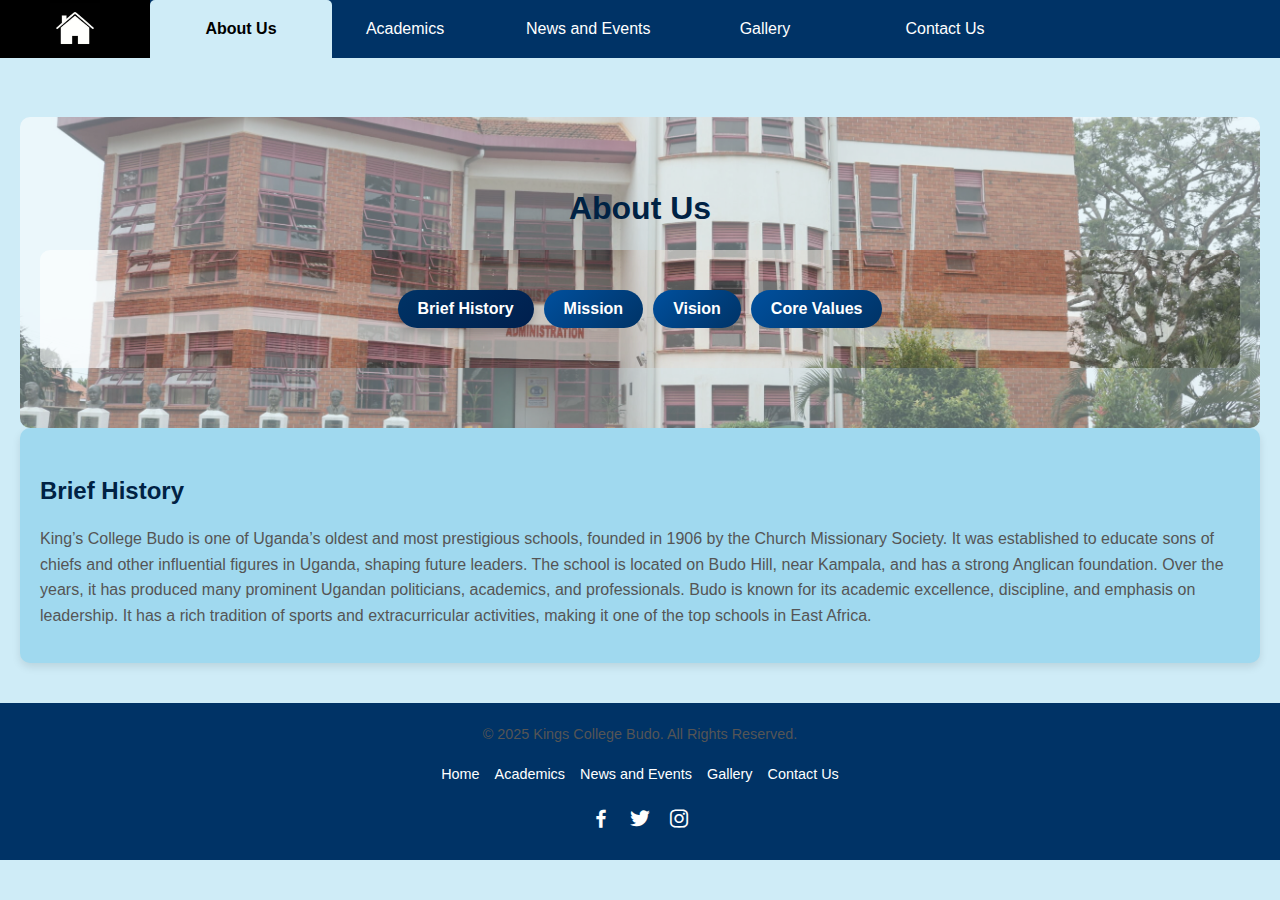
<file: about us/about.html>
<!DOCTYPE html>
<html lang="en">
<head>
    <meta charset="UTF-8">
    <meta name="viewport" content="width=device-width, initial-scale=1.0">
    <title>About Us - Kings College Budo</title>
    <link rel="icon" type="image/png" href="./images/favicon-16x16.png">
    <link rel="stylesheet" href="./about.css">
    <link href="https://unpkg.com/boxicons@2.1.4/css/boxicons.min.css" rel="stylesheet">
</head>
<body>
    <nav>
        <ul>
            <li id="homep"><a href="../index.html" class="nothover"><img src="./images/home.jpg" alt="Home icon"></a></li>
            <li><a  class="active">About Us</a></li>
            <li><a href="../academics/Academics.html" target="_self">Academics</a></li>
            <li><a href="../news/news.html" target="_self">News and Events</a></li>
            <li><a href="../assignment/galllery.html" target="_self">Gallery</a></li>
            <li><a href="../contact us/website.html" >Contact Us</a></li>
        </ul>
    </nav>
<br><br><br>
    <main>
        <section class="about-us">

            <div>
                <h2>About Us</h2>
                <div class="tabs">
                    <button class="tab-button active" data-tab="history">Brief History</button>
                    <button class="tab-button" data-tab="mission">Mission</button>
                    <button class="tab-button" data-tab="vision">Vision</button>
                    <button class="tab-button" data-tab="values">Core Values</button>
                </div>
            </div>
            
            

            <div class="tab-content active" id="history">
                <h3>Brief History</h3>
                <p>King’s College Budo is one of Uganda’s oldest and most prestigious schools, founded in 1906 by the Church Missionary Society. It was established to educate sons of chiefs and other influential figures in Uganda, shaping future leaders. The school is located on Budo Hill, near Kampala, and has a strong Anglican foundation. Over the years, it has produced many prominent Ugandan politicians, academics, and professionals. Budo is known for its academic excellence, discipline, and emphasis on leadership. It has a rich tradition of sports and extracurricular activities, making it one of the top schools in East Africa.</p>
            </div>

            <div class="tab-content" id="mission">
                <h3>Mission</h3>
                <p>To provide a holistic education that nurtures academic excellence, moral integrity, and leadership skills in a dynamic and inclusive environment.</p>
            </div>

            <div class="tab-content" id="vision">
                <h3>Vision</h3>
                <p>To be a center of excellence in education, producing globally competitive and socially responsible individuals.</p>
            </div>

            <div class="tab-content" id="values">
                <h3>Core Values</h3>
                <ul>
                    <li>Integrity</li>
                    <li>Excellence</li>
                    <li>Inclusivity</li>
                    <li>Leadership</li>
                    <li>Service to the community</li>
                </ul>
            </div>
        </section>
    </main>

    <footer class="footer">
      <div class="footer-container">
            <div class="footer-content">
                <p>&copy; 2025 Kings College Budo. All Rights Reserved.</p>
                <ul class="footer-links">
                    <li><a href="../index.html" target="_self">Home</a></li>
                    <li><a href="../academics/Academics.html" target="_self">Academics</a></li>
                    <li><a href="../news/news.html" target="_self">News and Events</a></li>
                    <li><a href="../assignment/galllery.html" target="_self">Gallery</a></li>
                    <li><a href="../contact us/website.html" target="_self">Contact Us</a></li>
                </ul>
                <div class="social-icons">
                    <a href="https://www.facebook.com/kingscollegebudo/?locale=pt_PT"><i class="bx bxl-facebook"></i></a>
                    <a href="https://twitter.com/TheBudoLeague?ref_src=twsrc%5Egoogle%7Ctwcamp%5Eserp%7Ctwgr%5Eauthor"><i class="bx bxl-twitter"></i></a>
                    <a href="https://www.instagram.com/explore/locations/270042705/kings-college-budo/"><i class="bx bxl-instagram"></i></a>
                </div>
            </div>
      </div>
  </footer>

    <script src="about.js"></script>
</body>
</html>
</file>
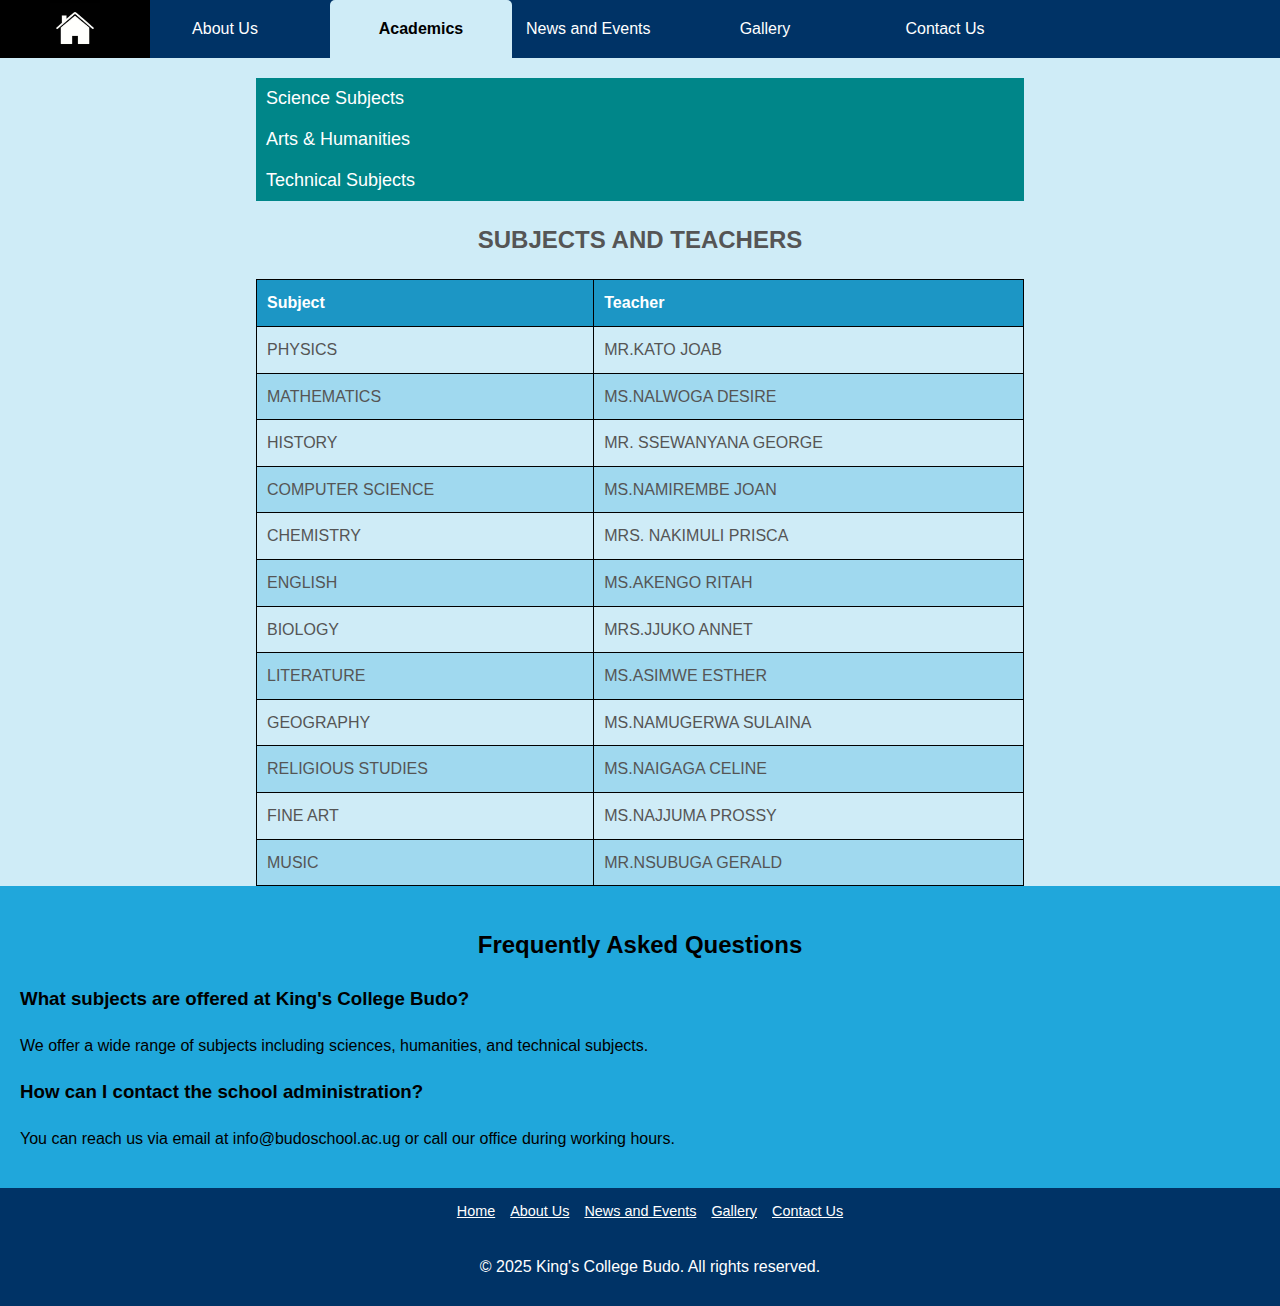
<file: academics/Academics.html>
<!DOCTYPE html>
<html lang="en">
<head>
    <meta charset="UTF-8">
    <meta name="viewport" content="width=device-width, initial-scale=1.0">
    <link rel="icon" type="image/x-icon" href="./images/favicon-16x16.png">
    <title>Academics - King's College Budo</title>
    <link rel="stylesheet" href="styles.css">
    <script defer src="script.js"></script>
</head>
<body>

    <header>
        <nav>
            <ul>
                <li id="homep"><a href="../index.html" class="nothover"><img src="./images/home.jpg" alt="Home icon"></a></li>
                <li><a href="../about us/about.html" target="_self">About Us</a></li>
                <li><a  class="active">Academics</a></li>
                <li><a href="../news/news.html" target="_self">News and Events</a></li>
                <li><a href="../assignment/galllery.html" target="_self">Gallery</a></li>
                <li><a href="../contact us/website.html" >Contact Us</a></li>
            </ul>
        </nav>
    </header>

    <main>
        <section id="subjects">
            <h2>SUBJECTS OFFERED</h2>
            <div class="accordion">
                <button class="accordion-btn">Science Subjects</button>
                <div class="accordion-content">
                    <ul>
                        <li>Physics</li>
                        <li>Chemistry</li>
                        <li>Biology</li>
                        <li>Mathematics</li>
                    </ul>
                </div>

                <button class="accordion-btn">Arts & Humanities</button>
                <div class="accordion-content">
                    <ul>
                        <li>History</li>
                        <li>Geography</li>
                        <li>Literature</li>
                        <li>Religious Studies</li>
                        <li>English</li>
                    </ul>
                </div>

                <button class="accordion-btn">Technical Subjects</button>
                <div class="accordion-content">
                    <ul>
                        <li>Computer Science</li>
                        <li>Fine Art</li>
                        <li>Music</li>
                        <li>Economics</li>
                    </ul>
                </div>
            </div>
        </section>

        <section id="teachers">
            <h2>SUBJECTS AND TEACHERS</h2>
            <table>
                <thead>
                    <tr>
                        <th>Subject</th>
                        <th>Teacher</th>
                    </tr>
                </thead>
                <tbody>
                    <tr><td>PHYSICS</td><td>MR.KATO JOAB</td></tr>
                    <tr><td>MATHEMATICS</td><td>MS.NALWOGA DESIRE</td></tr>
                    <tr><td>HISTORY</td><td>MR. SSEWANYANA GEORGE</td></tr>
                    <tr><td>COMPUTER SCIENCE</td><td>MS.NAMIREMBE JOAN</td></tr>
                    <tr><td>CHEMISTRY</td><td>MRS. NAKIMULI PRISCA</td></tr>
                    <tr><td>ENGLISH</td><td>MS.AKENGO RITAH</td></tr>
                    <tr><td>BIOLOGY</td><td>MRS.JJUKO ANNET</td></tr>
                    <tr><td>LITERATURE</td><td>MS.ASIMWE ESTHER</td></tr>
                    <tr><td>GEOGRAPHY</td><td>MS.NAMUGERWA SULAINA</td></tr>
                    <tr><td>RELIGIOUS STUDIES</td><td>MS.NAIGAGA CELINE</td></tr>
                    <tr><td>FINE ART</td><td>MS.NAJJUMA PROSSY</td></tr>
                    <tr><td>MUSIC</td><td>MR.NSUBUGA GERALD</td></tr>


                </tbody>
            </table>
        </section>
       
       

     <section id="faq">
        <h2>Frequently Asked Questions</h2>
        <div class="faq-item">
            <h3>What subjects are offered at King's College Budo?</h3>
            <p>We offer a wide range of subjects including sciences, humanities, and technical subjects.</p>
        </div>
        <div class="faq-item">
            <h3>How can I contact the school administration?</h3>
            <p>You can reach us via email at info@budoschool.ac.ug or call our office during working hours.</p>
        </div>
    </section>
    </main>

    <footer>
            <div class="footer-content">
                <ul class="footer-links">
                    <li><a href="../index.html" target="_self">Home</a></li>
                    <li><a href="../about us/about.html" target="_self">About Us</a></li>
                    <li><a href="../news/news.html" target="_self">News and Events</a></li>
                    <li><a href="../assignment/galllery.html" target="_self">Gallery</a></li>
                    <li><a href="../contact us/website.html" target="_self">Contact Us</a></li>
                </ul>
                <div class="social-icons">
                    <a href="https://www.facebook.com/kingscollegebudo/?locale=pt_PT"><i class="bx bxl-facebook"></i></a>
                    <a href="https://twitter.com/TheBudoLeague?ref_src=twsrc%5Egoogle%7Ctwcamp%5Eserp%7Ctwgr%5Eauthor"><i class="bx bxl-twitter"></i></a>
                    <a href="https://www.instagram.com/explore/locations/270042705/kings-college-budo/"><i class="bx bxl-instagram"></i></a>
                </div>
            </div>
        <p>&copy; 2025 King's College Budo. All rights reserved.</p>
    </footer>

</body>
</html>
</file>
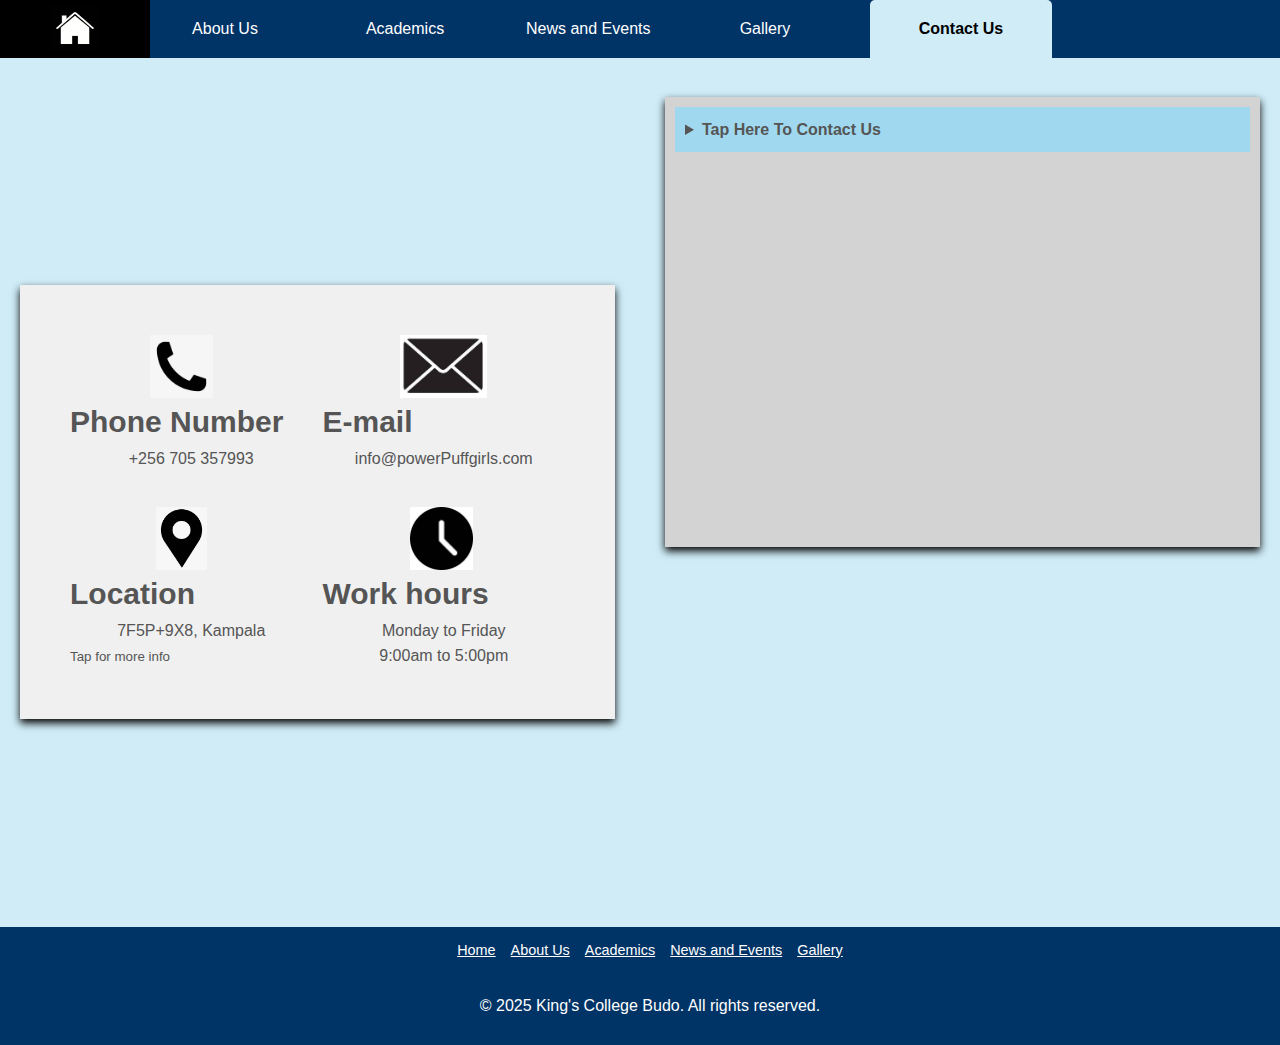
<file: contact us/website.html>
<!DOCTYPE html>
<html lang="en">
<head>
    <meta charset="UTF-8">
    <meta name="viewport" content="width=device-width, initial-scale=1.0">
    <title>Contact Us - Kings Collge Budo</title>
    <link rel="icon" type="image/x-icon" href="pics/favicon-16x16.png">
    <link rel="stylesheet" href="websitestyles.css">
    <script src="websitejavascript.js" defer></script></head>
<body>
    <header>
        <nav>
            <ul>
                <li id="homep"><a href="../index.html" class="nothover"><img src="./pics/home.jpg" alt="Home icon"></a></li>
                <li><a href="../about us/about.html" target="_self">About Us</a></li>
                <li><a href="../academics/Academics.html" target="_self" >Academics</a></li>
                <li><a href="../news/news.html" target="_self">News and Events</a></li>
                <li><a href="../assignment/galllery.html" target="_self">Gallery</a></li>
                <li><a class="active" >Contact Us</a></li>
            </ul>
        </nav>
    </header>
    <br><br><br>
    <main>
        <div class="maindiv">
            <div class="div1">
                <div id="ph">
                    <img src="pics/phone.jpg" alt="phone number" id="tel">
                    <strong>Phone Number</strong>
                    <p>+256 705 357993</p>
                </div>
                <div id="em">
                    <img src="pics/mail.jpg" alt="email" id="mail">
                    <strong>E-mail</strong>
                    <p>info@powerPuffgirls.com</p>
                </div>
                <div id="lo">
                    <img src="pics/location.jpg" alt="location" id="location">
                    <strong>Location</strong>
                    <p>7F5P+9X8, Kampala</p>
                    <small>Tap for more info</small>
                </div>
                <div id="wo">
                    <img src="pics/time.jpg" alt="work hours" id="hours">
                    <strong>Work hours</strong>
                    <p>Monday to Friday</p>
                    <p>9:00am to 5:00pm</p>
                </div>
                
            </div>
            <div class="div2 container">
                <details id="detailsSection">
                    <summary>Tap Here To Contact Us</summary>
                    <form class="form-grid" method="post">
                        <input type="text" name="fname" id="fname" placeholder="First Name" maxlength="15" required> 
                        <input type="text" name="lname" id="lname" placeholder="Last Name" maxlength="15" required> 
                        <input type="tel" name="mobile" id="mobile" placeholder="Mobile No." pattern="[0-9]{4}-[0-9]{3}-[0-9]{3}" required> 
                        <input type="email" name="email" id="email" placeholder="E-mail" required> 
                        <textarea name="message" id="message" placeholder="Enter Message" maxlength="150"></textarea>                    
                    </form>
                    <button onclick="sendEmail()" id="submit">Submit</button>
                </details>
                <div class="iframe-container" id="iframeContainer">
                    <iframe src="https://www.google.com/maps/embed?pb=!1m18!1m12!1m3!1d3989.777738766959!2d32.484871373103424!3d0.2584198641155182!2m3!1f0!2f0!3f0!3m2!1i1024!2i768!4f13.1!3m3!1m2!1s0x177da27933c679b7%3A0xd97fe43c0e3ac1d0!2sKings%20College%20Budo!5e0!3m2!1sen!2sug!4v1743208320749!5m2!1sen!2sug" width="600" height="450" style="border:0;" allowfullscreen="" loading="lazy" referrerpolicy="no-referrer-when-downgrade"></iframe>
                </div>
            </div>
        </div>
        <div class="modal-overlay" id="modalOverlay"></div>
        <div class="modal" id="emailModal">
            <p>Your message has been sent!</p>
            <button class="close-btn" onclick="closeModal()">OK</button>
        </div>
    </main>
    <footer>
        <div class="footer-content">
            <ul class="footer-links">
                <li><a href="../index.html" target="_self">Home</a></li>
                <li><a href="../about us/about.html" target="_self">About Us</a></li>
                <li><a href="../academics/Academics.html" target="_self">Academics</a></li>
                <li><a href="../news/news.html" target="_self">News and Events</a></li>
                <li><a href="../assignment/galllery.html" target="_self">Gallery</a></li>
            </ul>
            <div class="social-icons">
                <a href="https://www.facebook.com/kingscollegebudo/?locale=pt_PT"><i class="bx bxl-facebook"></i></a>
                <a href="https://twitter.com/TheBudoLeague?ref_src=twsrc%5Egoogle%7Ctwcamp%5Eserp%7Ctwgr%5Eauthor"><i class="bx bxl-twitter"></i></a>
                <a href="https://www.instagram.com/explore/locations/270042705/kings-college-budo/"><i class="bx bxl-instagram"></i></a>
            </div>
        </div>
        <p>&copy; 2025 King's College Budo. All rights reserved.</p>
    </footer>
 
    
</body>
</html>
</file>
<file: about us/about.css>
nav {
    position: fixed;
    top: 0;
    left: 0;
    width: 100%;
    background-color: #003366;
    z-index: 1000;
}

nav ul {
    list-style-type: none;
    margin: 0;
    padding: 0 0 0 0;
    overflow: hidden;
}

nav ul li {
    float: left;
    margin-right: 30px;
    margin-top: auto;
    margin-bottom: 0;
    width: 150px;
}

nav ul li a {
    display: block;
    color: white;
    text-align: center;
    padding: 1rem;
    text-decoration: none;
    white-space: nowrap;
}

nav ul li:not(:first-child) a:hover {
    color: whitesmoke;
    text-decoration: none;
    background-color: rgba(0, 0, 0, 0.7);
    border-radius: 5px;
    transition: all 0.3s ease;
}

nav ul li a.active {
    background-color: #cfecf7;
    color: black;
    font-weight: bold;
    border-radius: 5px 5px 0 0;
    width: 100%;
}

nav li img {
    margin: -16%;
    height: 50px;
    width: 50px;
}

nav #homep {
    align-self: left;
    background-color: black;
    margin: auto;
}

@media screen and (max-width: 768px) {
    nav {
        position: fixed;
        padding: 5px;
    }
    
    nav ul {
        display: flex;
        flex-direction: row;
        flex-wrap: nowrap;
        overflow-x: auto;
        padding: 5px 0;
        -webkit-overflow-scrolling: touch;
    }
    
    nav ul li {
        flex: 0 0 auto;
        width: auto;
        margin-right: 15px;
    }
    
    nav ul li a {
        padding: 0.5rem 1rem;
        white-space: nowrap;
    }
    
    nav li img {
        height: 40px;
        width: 40px;
        margin: 0;
    }
    nav ul li a.active {
        width: 100%;
        padding-left: 0;
    }

}

.about-us {
    position: relative;
    padding: 40px 20px;
}

.about-us #header {
    display: none;
}

.about-us div:first-of-type {
    position: relative;
    padding: 40px 20px;
    text-align: center;
    color: white;
    z-index: 2;
}

.about-us div:first-of-type::before {
    content: "";
    position: absolute;
    top: 0;
    left: 0;
    width: 100%;
    height: 100%;
    background: url("./images/IMG_5861-scaled.jpg") no-repeat center center/cover;
    opacity: 0.6;
    z-index: -1;
    border-radius: 10px;
}

.tabs {
    display: flex;
    justify-content: center;
    gap: 10px;
    margin-bottom: 20px;
}

.tab-button {
    padding: 10px 20px;
    border: none;
    background: linear-gradient(135deg, #00509e, #003366);
    color: #fff;
    border-radius: 25px;
    cursor: pointer;
    font-size: 1rem;
    font-weight: bold;
    transition: background-color 0.3s ease, transform 0.2s ease;
}

.tab-button:hover {
    background: linear-gradient(135deg, #0077cc, #004080);
    transform: scale(1.05);
}

.tab-button.active {
    background: linear-gradient(135deg, #003366, #001f4d);
    font-weight: bold;
    box-shadow: 0 4px 8px rgba(0, 0, 0, 0.2);
}

.tab-content {
    display: none;
    text-align: left;
    background-color: #a0d9ef;
    padding: 20px;
    border-radius: 10px;
    box-shadow: 0 4px 8px rgba(0, 0, 0, 0.1);
}

.tab-content.active {
    display: block;
}

.footer {
    background: #003366;
    color: #fff;
    padding: 20px 0;
    text-align: center;
}

.footer-container {
    max-width: 1200px;
    margin: 0 auto;
    padding: 0 20px;
}

.footer-content {
    display: flex;
    flex-direction: column;
    align-items: center;
    gap: 15px;
}

.footer-content p {
    margin: 0;
    font-size: 0.9rem;
}

.footer-links {
    list-style: none;
    padding: 0;
    margin: 0;
    display: flex;
    gap: 15px;
}

.footer-links li {
    display: inline;
}

.footer-links li a {
    color: #fff;
    text-decoration: none;
    font-size: 0.9rem;
    transition: color 0.3s ease;
}

.footer-links li a:hover {
    color: #0077cc;
}

.social-icons {
    display: flex;
    gap: 15px;
}

.social-icons a {
    color: #fff;
    font-size: 1.5rem;
    transition: color 0.3s ease;
}

.social-icons a:hover {
    color: #0077cc;
}

@media (max-width: 768px) {
    .footer-content {
        flex-direction: column;
        text-align: center;
    }

    .footer-links {
        flex-direction: column;
        gap: 10px;
    }
}

body {
    color: #555555;
    font-family: 'Arial', sans-serif;
    line-height: 1.6;
    margin: 0;
    padding: 0;
}

body {
    background-color: #cfecf7;
}

h1, h2, h3 {
    color: #002244;
    margin-bottom: 15px;
}

h1 {
    font-size: 2.5rem;
    font-weight: bold;
    text-align: center;
}

h2 {
    font-size: 2rem;
    font-weight: bold;
    text-align: center;
}

h3 {
    font-size: 1.5rem;
    font-weight: bold;
    text-align: left;
}

p {
    color: #555555;
    font-size: 1rem;
    margin-bottom: 15px;
}

a {
    color: #00509e;
    text-decoration: none;
    transition: color 0.3s ease;
}

a:hover {
    color: #0077cc;
    text-decoration: underline;
}

@media screen and (max-width: 1024px) {
    .tabs {
        flex-wrap: wrap;
        gap: 8px;
    }

    .tab-button {
        font-size: 0.9rem;
        padding: 8px 16px;
    }

    .tab-content {
        padding: 15px;
    }
}

@media screen and (max-width: 768px) {
    .about-us {
        padding: 20px 10px;
    }

    .about-us div:first-of-type {
        padding: 20px 10px;
    }

    .tabs {
        flex-direction: column;
        width: 100%;
    }

    .tab-button {
        width: 100%;
        padding: 12px;
    }

    h1 {
        font-size: 2rem;
    }

    h2 {
        font-size: 1.75rem;
    }

    h3 {
        font-size: 1.25rem;
    }
}

@media screen and (max-width: 480px) {
    .about-us {
        padding: 10px 5px;
    }

    .tab-content {
        padding: 10px;
    }

    p {
        font-size: 0.9rem;
    }

    .footer-container {
        padding: 0 10px;
    }

    .social-icons {
        gap: 10px;
    }
}

@media screen and (max-height: 600px) {
    .about-us div:first-of-type {
        padding: 20px 10px;
    }

    .tab-content {
        max-height: 70vh;
        overflow-y: auto;
    }
}
</file>
<file: academics/styles.css>
body {
    color: #555555;
    font-family: 'Arial', sans-serif;
    line-height: 1.6;
    margin: 0;
    padding: 0;
}
body {
    background-color: #cfecf7;
}

nav {
    position: fixed;
    top: 0;
    left: 0;
    width: 100%;
    background-color: #003366;
}

nav ul {
    list-style-type: none;
    margin: auto;
    padding: 0 0 0 0;
    overflow: hidden;
}

nav ul li {
    float: left;
    margin-right: 30px;
    margin-bottom: 0;
    width: 150px;
}

nav ul li a {
    display: block;
    color: white;
    text-align: center;
    padding: 1rem;
    text-decoration: none;
    white-space: nowrap;
}

nav ul li:not(:first-child) a:hover {
    color: whitesmoke;
    text-decoration: none;
    background-color: rgba(0, 0, 0, 0.7);
    border-radius: 5px;
    width: 100%;
    transition: all 0.3s ease;
}

nav ul li a.active {
    background-color: #cfecf7;
    color: black;
    font-weight: bold;
    border-radius: 5px 5px 0 0;
    width: 100%;
}

nav li img {
    margin: -16%;
    height: 50px;
    width: 50px;
}

nav #homep {
    align-self: left;
    background-color: black;
    margin: auto;
}

h1, h2 {
    text-align: center;
    font-weight: 900;
}

.accordion {
    width: 60%;
    margin: auto;
}

.accordion-btn {
    background-color: #008689;
    color: white;
    cursor: pointer;
    padding: 10px;
    width: 100%;
    border: none;
    text-align: left;
    font-size: 18px;
}

.accordion-content {
    display: none;
    padding: 10px;
    border: 1px solid #ccc;
    background:white;
}

table {
    width: 60%;
    margin: auto;
    border-collapse: collapse;
}

th, td {
    border: 1px solid black;
    padding: 10px;
    text-align: left;
}

th {
    background-color: #1c96c5;
    color: white;
}

tr:nth-child(even) {
    background-color: #a0d9ef;
}

tr:nth-child(odd) {
    background-color: #cfecf7;
}

#faq {
    background-color: #20a7db;
    padding: 20px;
    color: black;
}

.faq-item {
    margin-bottom: 15px;
}
footer {
    text-align: center;
    padding: 10px;
    background: #003366;
    color: white;
    position: relative;
    bottom: 0;
    width: 100%;
}

.footer {
    background: #003366;
    color: #fff;
    padding: 20px 0;
    text-align: center;
}

.footer-container {
    max-width: 1200px;
    margin: 0 auto;
    padding: 0 20px;
}

.footer-content {
    display: flex;
    flex-direction: column;
    align-items: center;
    gap: 15px;
}

.footer-content p {
    margin: 0;
    font-size: 0.9rem;
}

.footer-links {
    list-style: none;
    padding: 0;
    margin: 0;
    display: flex;
    gap: 15px;
}

.footer-links li {
    display: inline;
}

.footer-links li a {
    color: #fff;
    text-decoration: underline;
    font-size: 0.9rem;
    transition: color 0.3s ease;
}

.footer-links li a:hover {
    color: #0077cc;
}

.social-icons {
    display: flex;
    gap: 15px;
}

.social-icons a {
    color: #fff;
    font-size: 1.5rem;
    transition: color 0.3s ease;
}

.social-icons a:hover {
    color: #0077cc;
}
</file>
<file: contact us/websitestyles.css>
body {
    background-color: #cfecf7;
}
body {
    color: #555555; 
    font-family: 'Arial', sans-serif;
    line-height: 1.6;
    margin: 0;
    padding: 0;
}

nav {
    position: fixed;
    top: 0;
    left: 0;
    width: 100%;
    background-color: #003366;
    z-index: 1500;
}

nav ul {
    list-style-type: none;
    margin: auto;
    padding: 0 0 0 0;
    overflow: hidden;
}

nav ul li {
    float: left;
    margin-right: 30px;
    margin-bottom: 0;
    width: 150px;
}

nav ul li a {
    display: block;
    color: white;
    text-align: center;
    padding: 1rem;
    text-decoration: none;
    white-space: nowrap; 
}

nav ul li:not(:first-child) a:hover {
    color: whitesmoke;
    text-decoration: none;
    background-color: rgba(0, 0, 0, 0.7); 
    border-radius: 5px;
    width: 100%;
    transition: all 0.3s ease; 
}

nav ul li a.active {
    background-color: #cfecf7;
    color: black;
    font-weight: bold;
    border-radius: 5px 5px 0 0;
    width: 100%;
}

nav li img {
    margin: -16%;
    height: 50px;
    width: 50px;
}

nav #homep {
    align-self: left;
    background-color: black;
    margin: auto;
}

.maindiv {
    display: grid;
    grid-template-columns: 1fr 1fr;
    grid-template-rows: 1fr;
    gap: 50px;
    width: 100%;
    height: calc(100vh - 50px);
    padding: 20px;
    box-sizing: border-box;
    overflow: hidden;
}

.div1, .div2 {
    width: 100%;
    height: 100%;
    box-sizing: border-box;
}

.div1 {
    display: grid;
    grid-template-columns: 1fr 1fr;
    grid-template-rows: 1fr 1fr;
    gap: 10px;
    background-color: #f0f0f0;
    padding: 50px;
    box-shadow: 0 4px 8px rgba(0, 0, 0, 5);
    box-sizing: border-box;
    margin: auto;
    height: auto;
}

.div1 img {
    display: block;
    width: 93px;
    height: 63px;
    object-fit: contain;
    position: relative;
    transform: translate(50px, 0);
}

#mail, #location, #mobile, #hours {
    display: block;
}
#tel, #location {
    transform: translate(-10px, 0);

}
#mail {
    transform: scale(1, 1);
}


#hours {
    transform: translate(-2px, 0);
}

.div1 p, strong, small {
    text-align: center;
    margin: auto;
}
.div1 strong {
    font-size: 30px;
}
.div1 div {
    box-sizing: border-box;
    place-items: center;
}

.div2 {
    display: grid;
    grid-template-rows: auto auto auto;
    gap: 20px;
    background-color: lightgray;
    padding: 10px;
    box-shadow: 0 4px 8px rgba(0, 0, 0, 5);
    box-sizing: border-box;
}

.container {
    height: 450px;
    display: flex;
    flex-direction: column;
    overflow: hidden;
}

.form-grid {
    display: grid;
    grid-template-columns: 1fr 1fr;
    gap: 10px;
    max-width: 500px;
    width: 100%;
    height: auto;
    margin: auto;
    box-sizing: border-box;
}

#fname, #lname, #mobile, #email {
    width: 100%;
    height: 20px;
}

textarea {
    width: 100%;
    height: 70px;
    resize: none;
}

#submit {
    align-self: flex-end;
    width: 60px;
    padding: 10px;
    background-color: blue;
    color: white;
    border: none;
    cursor: pointer;
    position: relative;
    transform: translate(280px, -36px);
}

.iframe-container {
    flex: 1;
    transition: height 0.3s ease-in-out;
}

iframe {
    width: 100%;
    height: 100%;
    border: none;
}

details {
    background: #a0d9ef;
    padding: 10px;
}

summary {
    cursor: pointer;
    font-weight: bold;
}

.modal {
    display: none;
    position: fixed;
    top: 50%;
    left: 50%;
    transform: translate(-50%, -50%);
    background: white;
    padding: 20px;
    box-shadow: 0px 0px 10px rgba(0, 0, 0, 0.3);
    border-radius: 8px;
    text-align: center;
}
.modal-overlay {
    display: none;
    position: fixed;
    top: 0;
    left: 0;
    width: 100%;
    height: 100%;
    background: rgba(0, 0, 0, 0.5);
}
.close-btn {
    margin-top: 10px;
    padding: 5px 10px;
    background: #007bff;
    color: white;
    border: none;
    cursor: pointer;
    border-radius: 5px;
}

/* For tablets (768px and below) */
@media screen and (max-width: 768px) {
    .maindiv {
        grid-template-columns: 1fr;
        gap: 20px;
        height: auto;
        padding: 10px;
    }

    .div1, .div2 {
        width: 100%;
        height: auto;
        margin: 10px 0;
    }

    .form-grid {
        grid-template-columns: 1fr;
        width: 90%;
    }

    #submit {
        transform: none;
        margin: 10px auto;
    }

    ul li {
        width: auto;
        margin-right: 10px;
    }
}

@media screen and (max-width: 480px) {
    body {
        padding-top: 60px;
    }

    ul {
        height: auto;
    }

    ul li {
        float: none;
        width: 100%;
        margin: 0;
    }

    ul li a {
        padding: 10px;
    }

    .div1 {
        grid-template-columns: 1fr;
        padding: 20px;
    }

    .div1 img {
        transform: none;
        margin: 0 auto;
    }

    .container {
        height: auto;
    }

    .iframe-container {
        height: 200px;
    }
}

@media screen and (max-width: 320px) {
    .div1, .div2 {
        padding: 10px;
    }

    .div1 strong {
        font-size: 24px;
    }

    .form-grid {
        width: 100%;
    }
}

footer {
    text-align: center;
    padding: 10px;
    background: #003366;
    color: white;
    position: relative;
    bottom: 0;
    width: 100%;
}

.footer {
    background: #003366; 
    color: #fff;
    padding: 20px 0;
    text-align: center;
}

.footer-container {
    max-width: 1200px;
    margin: 0 auto;
    padding: 0 20px;
}

.footer-content {
    display: flex;
    flex-direction: column;
    align-items: center;
    gap: 15px;
}

.footer-content p {
    margin: 0;
    font-size: 0.9rem;
}

.footer-links {
    list-style: none;
    padding: 0;
    margin: 0;
    display: flex;
    gap: 15px;
}

.footer-links li {
    display: inline;
}

.footer-links li a {
    color: #fff;
    text-decoration: underline;
    font-size: 0.9rem;
    transition: color 0.3s ease;
}

.footer-links li a:hover {
    color: #0077cc; 
}

.social-icons {
    display: flex;
    gap: 15px;
}

.social-icons a {
    color: #fff;
    font-size: 1.5rem;
    transition: color 0.3s ease;
}

.social-icons a:hover {
    color: #0077cc;
}
</file>
